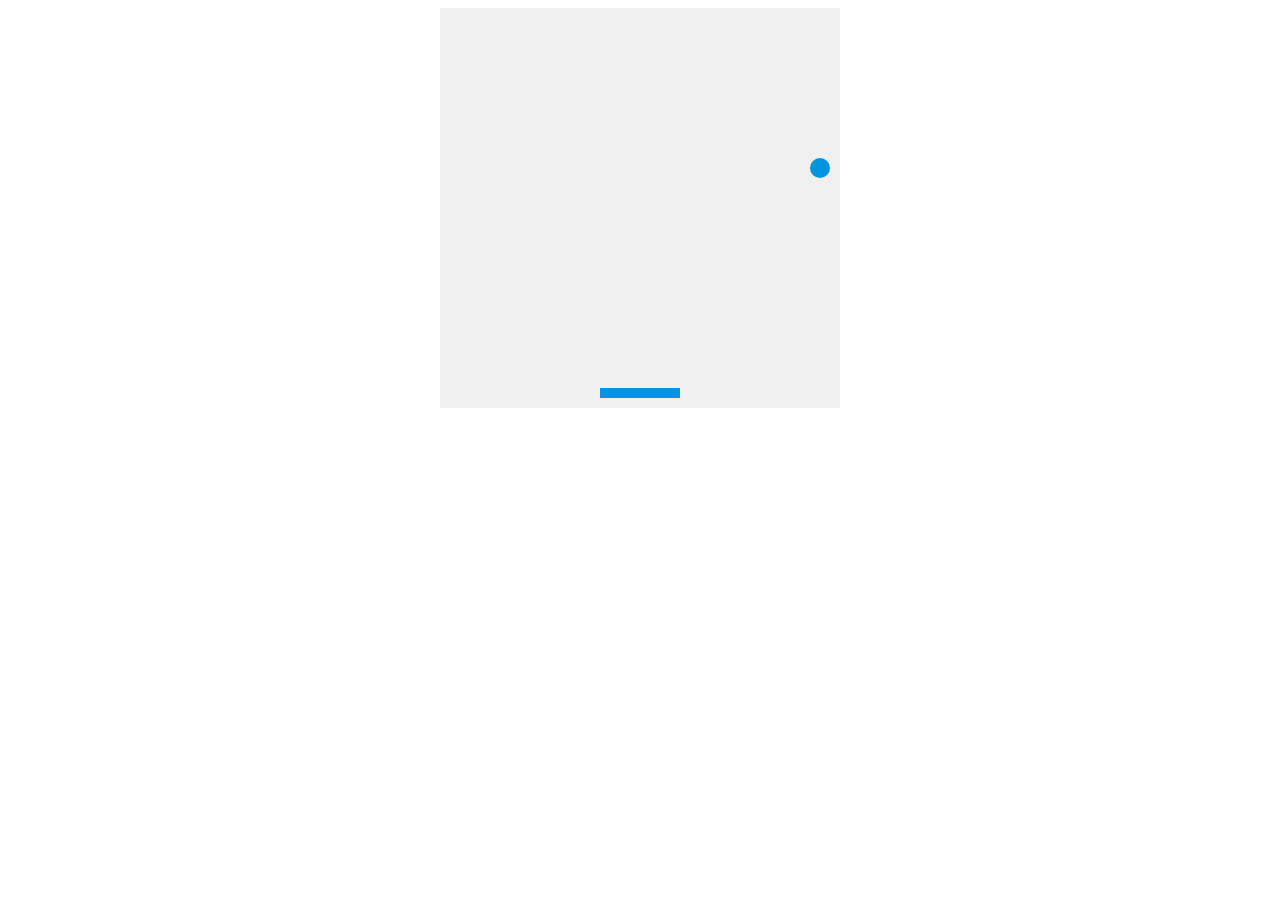
<file: baseline_daniel/test_html5.html>
<!DOCTYPE html>
<html>
<head>
    <title>2D Ball Game</title>
    <style>
        #gameCanvas {
            background-color: #f0f0f0;
            display: block;
            margin: 0 auto;
        }
    </style>
</head>
<body>
    <canvas id="gameCanvas" width="400" height="400"></canvas>

    <script>
        const canvas = document.getElementById("gameCanvas");
        const ctx = canvas.getContext("2d");

        const paddleWidth = 80;
        const paddleHeight = 10;
        const ballRadius = 10;
        const paddleSpeed = 5;

        let paddleX = (canvas.width - paddleWidth) / 2;
        const paddleY = canvas.height - paddleHeight - 10;
        let ballX = canvas.width / 2;
        let ballY = canvas.height - paddleHeight - ballRadius - 10;
        let ballSpeedX = 5;
        let ballSpeedY = -5;

        let rightPressed = false;
        let leftPressed = false;

        document.addEventListener("keydown", (e) => {
            if (e.key === "Right" || e.key === "ArrowRight") {
                rightPressed = true;
            } else if (e.key === "Left" || e.key === "ArrowLeft") {
                leftPressed = true;
            }
        });

        document.addEventListener("keyup", (e) => {
            if (e.key === "Right" || e.key === "ArrowRight") {
                rightPressed = false;
            } else if (e.key === "Left" || e.key === "ArrowLeft") {
                leftPressed = false;
            }
        });

        function drawPaddle() {
            ctx.beginPath();
            ctx.rect(paddleX, paddleY, paddleWidth, paddleHeight);
            ctx.fillStyle = "#0095DD";
            ctx.fill();
            ctx.closePath();
        }

        function drawBall() {
            ctx.beginPath();
            ctx.arc(ballX, ballY, ballRadius, 0, Math.PI * 2);
            ctx.fillStyle = "#0095DD";
            ctx.fill();
            ctx.closePath();
        }

        function gameOver() {
            alert("Game Over!");
            ballX = canvas.width / 2;
            ballY = canvas.height - paddleHeight - ballRadius - 10;
            ballSpeedX = 5;
            ballSpeedY = -5;
            document.location.reload(); // Reload the page when OK is clicked
        }

        function updateGameArea() {
            ctx.clearRect(0, 0, canvas.width, canvas.height);

            if (rightPressed && paddleX < canvas.width - paddleWidth) {
                paddleX += paddleSpeed;
            } else if (leftPressed && paddleX > 0) {
                paddleX -= paddleSpeed;
            }

            ballX += ballSpeedX;
            ballY += ballSpeedY;

            // Ball collision with walls
            if (ballX + ballRadius > canvas.width || ballX - ballRadius < 0) {
                ballSpeedX = -ballSpeedX;
            }

            // Ball collision with paddle
            if (
                ballY + ballRadius == paddleY &&
                ballX > paddleX &&
                ballX < paddleX + paddleWidth
            ) {
                ballSpeedY = -ballSpeedY;
            }

            // Ball collision with ceiling
            if (ballY - ballRadius < 0) {
                ballSpeedY = -ballSpeedY;
            }

            // Ball out of bounds (game over)
            //  if (ballY + ballRadius > canvas.height) {
            //      alert("Game Over!");
            //      document.location.reload();
            //  }

            // Ball out of bounds (game over)
            if (ballY + ballRadius > canvas.height) {
                gameOver(); // Call the gameOver() function to display the alert and refresh the page
            }

            drawPaddle();
            drawBall();
            requestAnimationFrame(updateGameArea);
        }

        updateGameArea();
    </script>
</body>
</html>
</file>
